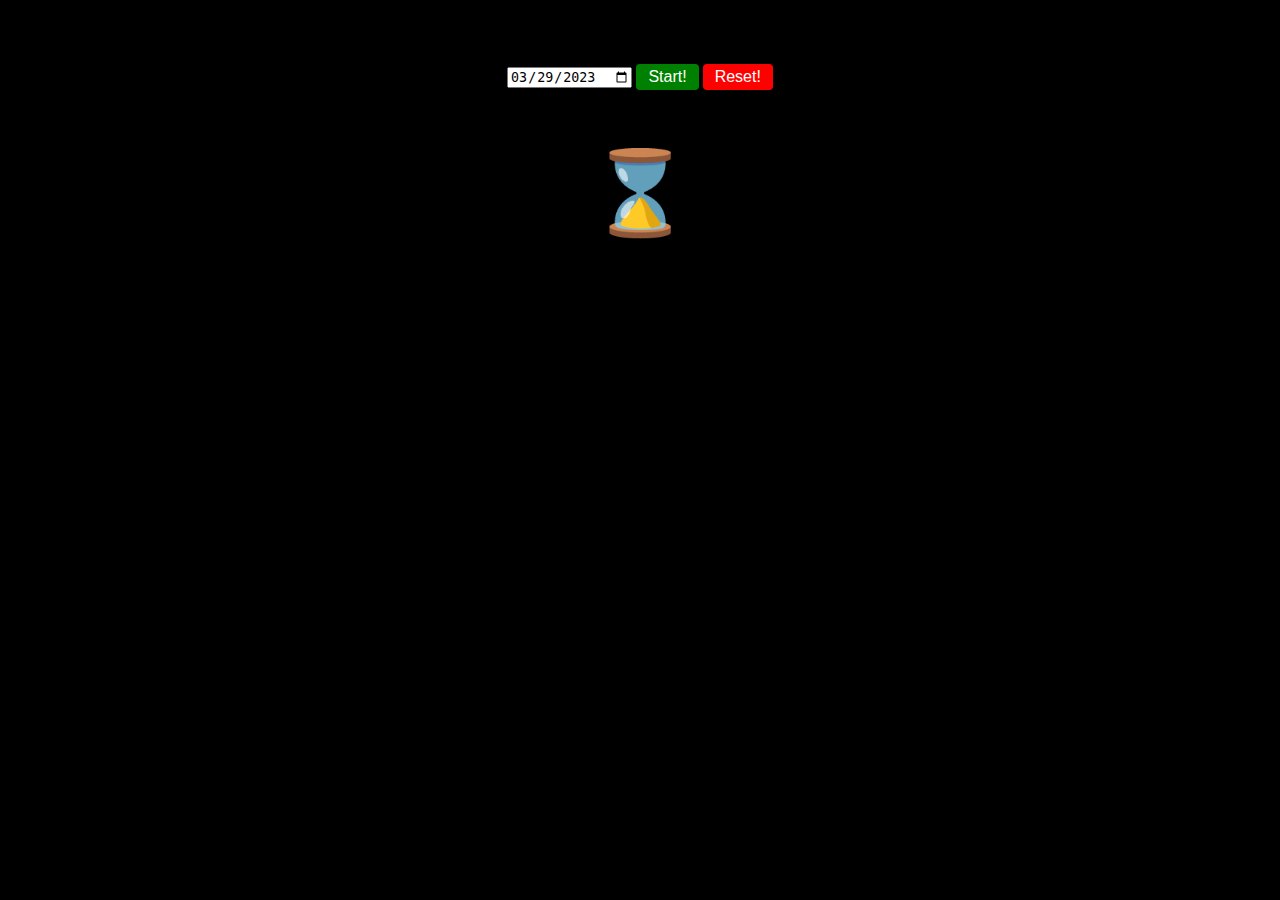
<file: time/index.html>
<!DOCTYPE html>
<html lang="pt-br">
<head>
    <meta charset="UTF-8">
    <meta http-equiv="X-UA-Compatible" content="IE=edge">
    <meta name="viewport" content="width=device-width, initial-scale=1.0">
    <title>Timer</title>

    <link rel="stylesheet" href="./style.css">
</head>
<body>
    <div>
        <input type="date" value="2023-03-29"/>
    
        <button class="start" onclick="start()">Start!</button>
        <button class="start stop" onclick="stop()">Reset!</button>
    </div>

    <h1>⌛</h1>

    <script src="./script.js"></script>
</html>
</file>
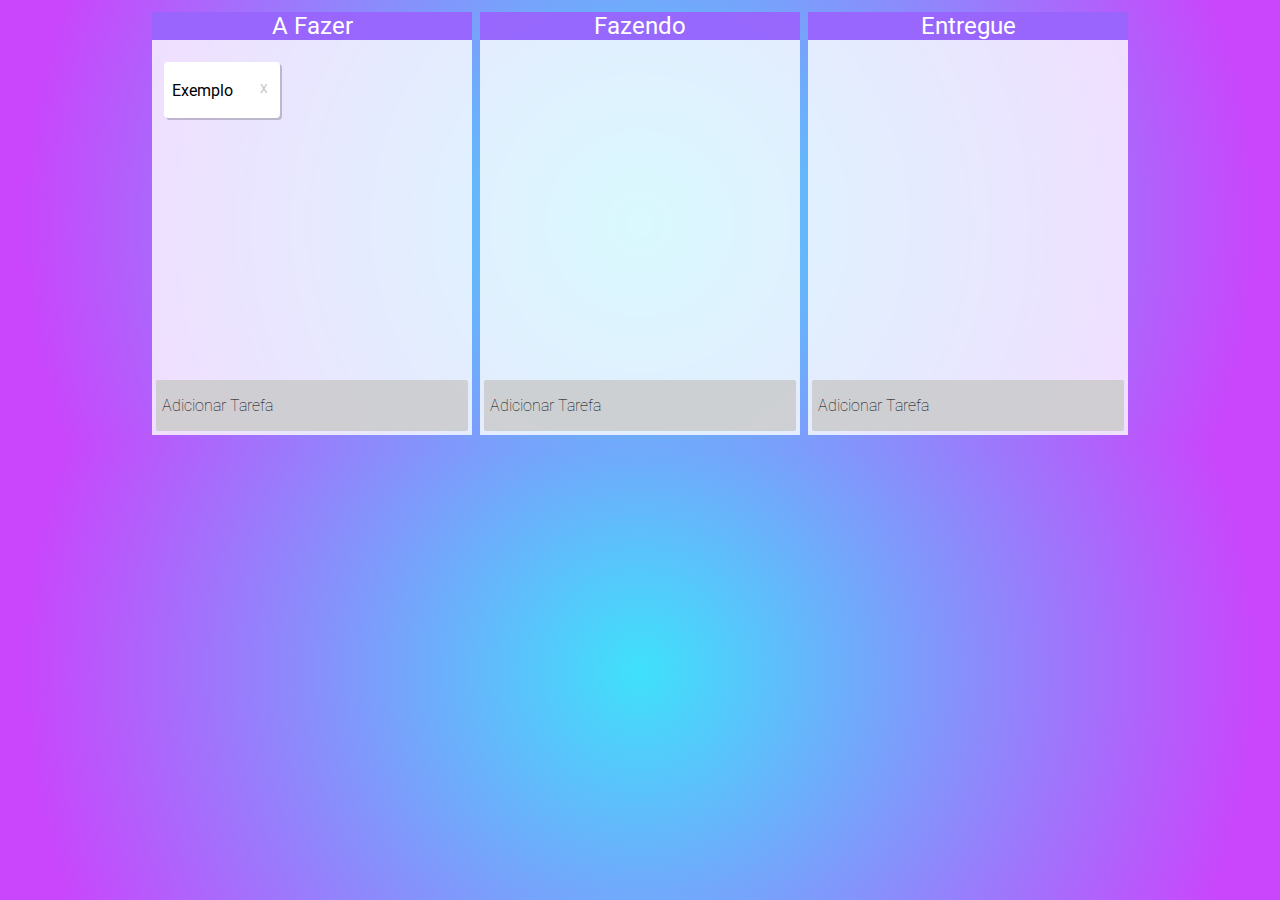
<file: to_do_list/index.html>
<!DOCTYPE html>
<html lang="pt-br">
<head>
    <meta charset="UTF-8">
    <meta http-equiv="X-UA-Compatible" content="IE=edge">
    <meta name="viewport" content="width=device-width, initial-scale=1.0">
    <title>To Do List </title>

    <link rel="stylesheet" href="./style.css">
</head>
<body>
    
    <div class="board">
        <h3>A Fazer</h3>

        <ul id="todo" ondrop="drop(event, this.id)" ondragover="over(event)">

            <li id="1" draggable="true" ondragstart="drag(event)">
                <p>Exemplo</p>
                <p class="remove" onclick="removeCard(this)">X</p>
            </li>

        </ul>

        <div class="add-card" onclick="addCard(this)">
            <p>Adicionar Tarefa</p>
        </div>
    </div>

    <div class="board">
        <h3>Fazendo</h3>

        <ul id="doing" ondrop="drop(event, this.id)" ondragover="over(event)"></ul>

        <div class="add-card" onclick="addCard(this)">
            <p>Adicionar Tarefa</p>
        </div>
    </div>

    <div class="board">
        <h3>Entregue</h3>

        <ul id="done" ondrop="drop(event, this.id)" ondragover="over(event)"></ul>

        <div class="add-card" onclick="addCard(this)">
            <p>Adicionar Tarefa</p>
        </div>
    </div>

    <script src="./script.js"></script>
</body>
</html>
</file>
<file: time/style.css>
body {
    background-color: black;
    display: flex;
    align-items: center;
    margin: 64px;
    flex-direction: column;
}

.start {
    background-color: green;
    color: white;
    font-size: 16px;
    border: none;
    border-radius: 4px;
    padding: 4px 12px;
}

.stop {
    background-color: red;
}

button:hover {
    background-color: #ffffff;
    color: black;
    cursor: pointer;
}

h1 {
    font-size: 82px;
    color: white;
}
</file>
<file: to_do_list/style.css>
@import url('https://fonts.googleapis.com/css2?family=Roboto:wght@100;300;400;500&display=swap');

body {
    background: rgb(63,225,251);
    background: radial-gradient(circle, rgba(63,225,251,1) 0%, rgba(201,70,252,1) 91%);
    display: flex;
    justify-content: center;
    font-family: 'Roboto', sans-serif;
}

.board {
    background-color: rgba(255, 255, 255, 0.8);
    width: 320px;
    margin: 4px;
    display: flex;
    flex-direction: column;
}

h3 {
    background-color: rgba(133, 70, 252, 0.8);;
    color: white;
    margin: 0;
    text-align: center;
    font-size: 24px;
    font-weight: 400;
}

.add-card {
    background-color: rgba(200, 200, 200, 0.8);
    margin: 4px;
    border-radius: 2px;
}

.add-card:hover{
    cursor: pointer;
}

.add-card p{
    font-size: 16px;
    padding: 0 6px;
    font-weight: 100;
}

ul {
    list-style-type: none;
    min-height: 300px;
    padding: 2px;
    display: flex;
    flex-wrap: wrap;
    align-content: flex-start;
}

li {
    background-color: white;
    box-shadow: 2px 2px rgba(0, 0, 0, 0.2);
    border-radius: 4px;
    min-width: 100px;
    height: 40px;
    display: flex;
    justify-content: space-between;
    margin: 4px 10px;
    padding: 8px;
    display: flex;
    align-items: center;
}

li:hover{
    cursor: move;
}

.remove {
    width: 16px;
    height: 16px;
    border-radius: 50%;
    text-align: center;
    font-size: 12px;
    color: #c3c3c3;
}

.remove:hover {
    cursor: pointer;
    background-color: rgba(133, 70, 252, 0.2);
}
</file>
